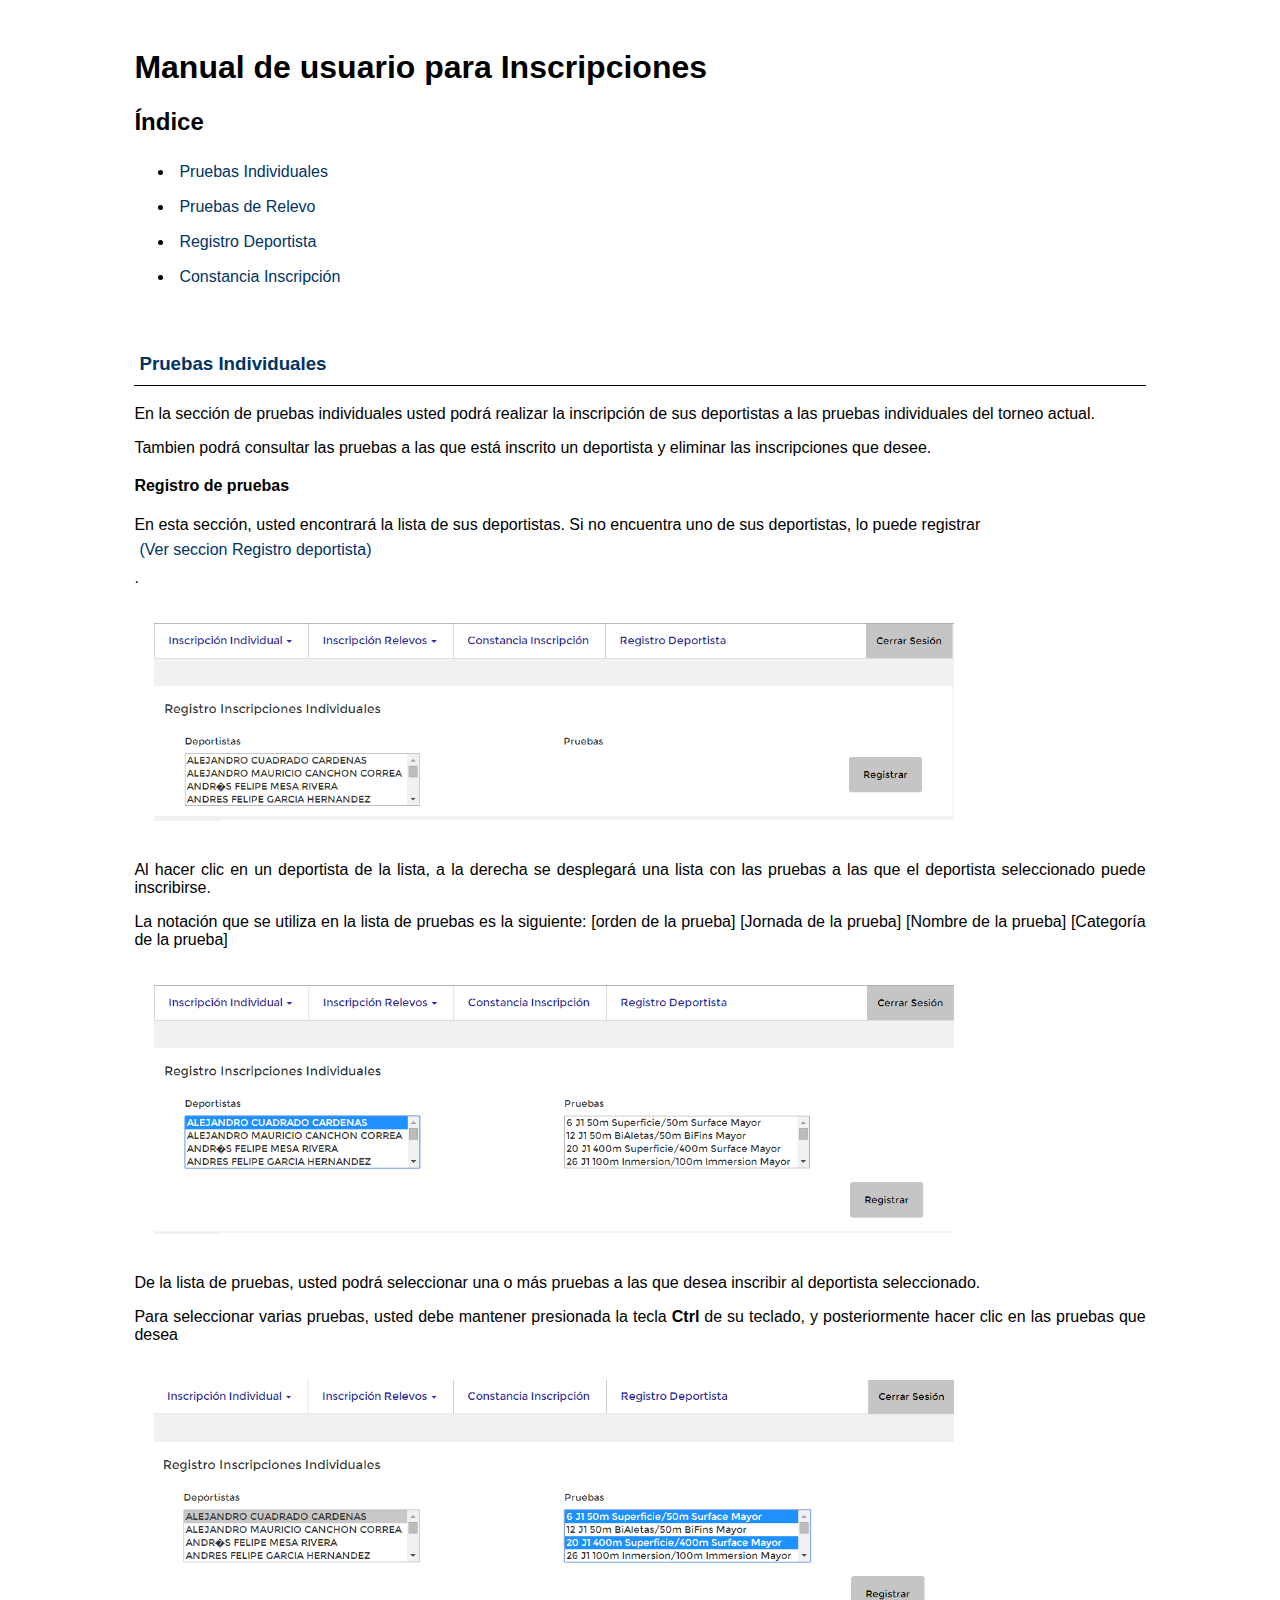
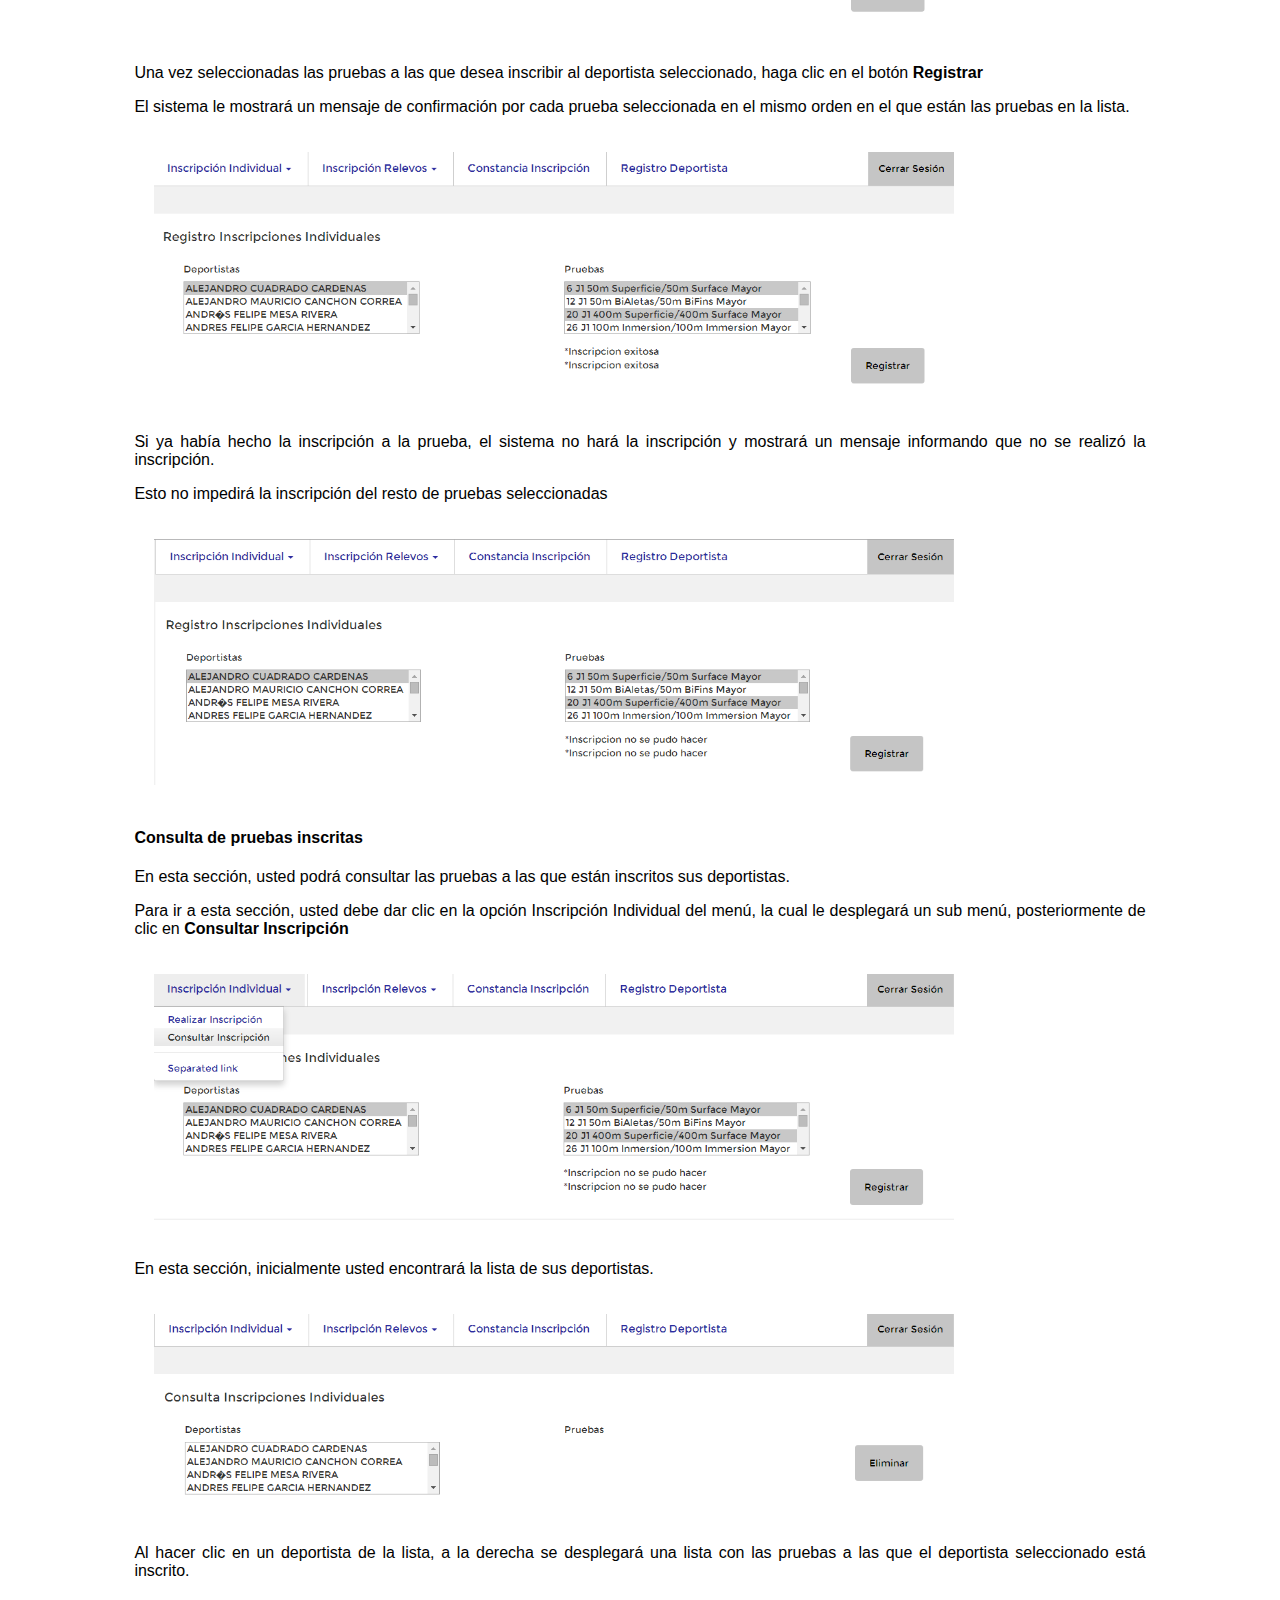
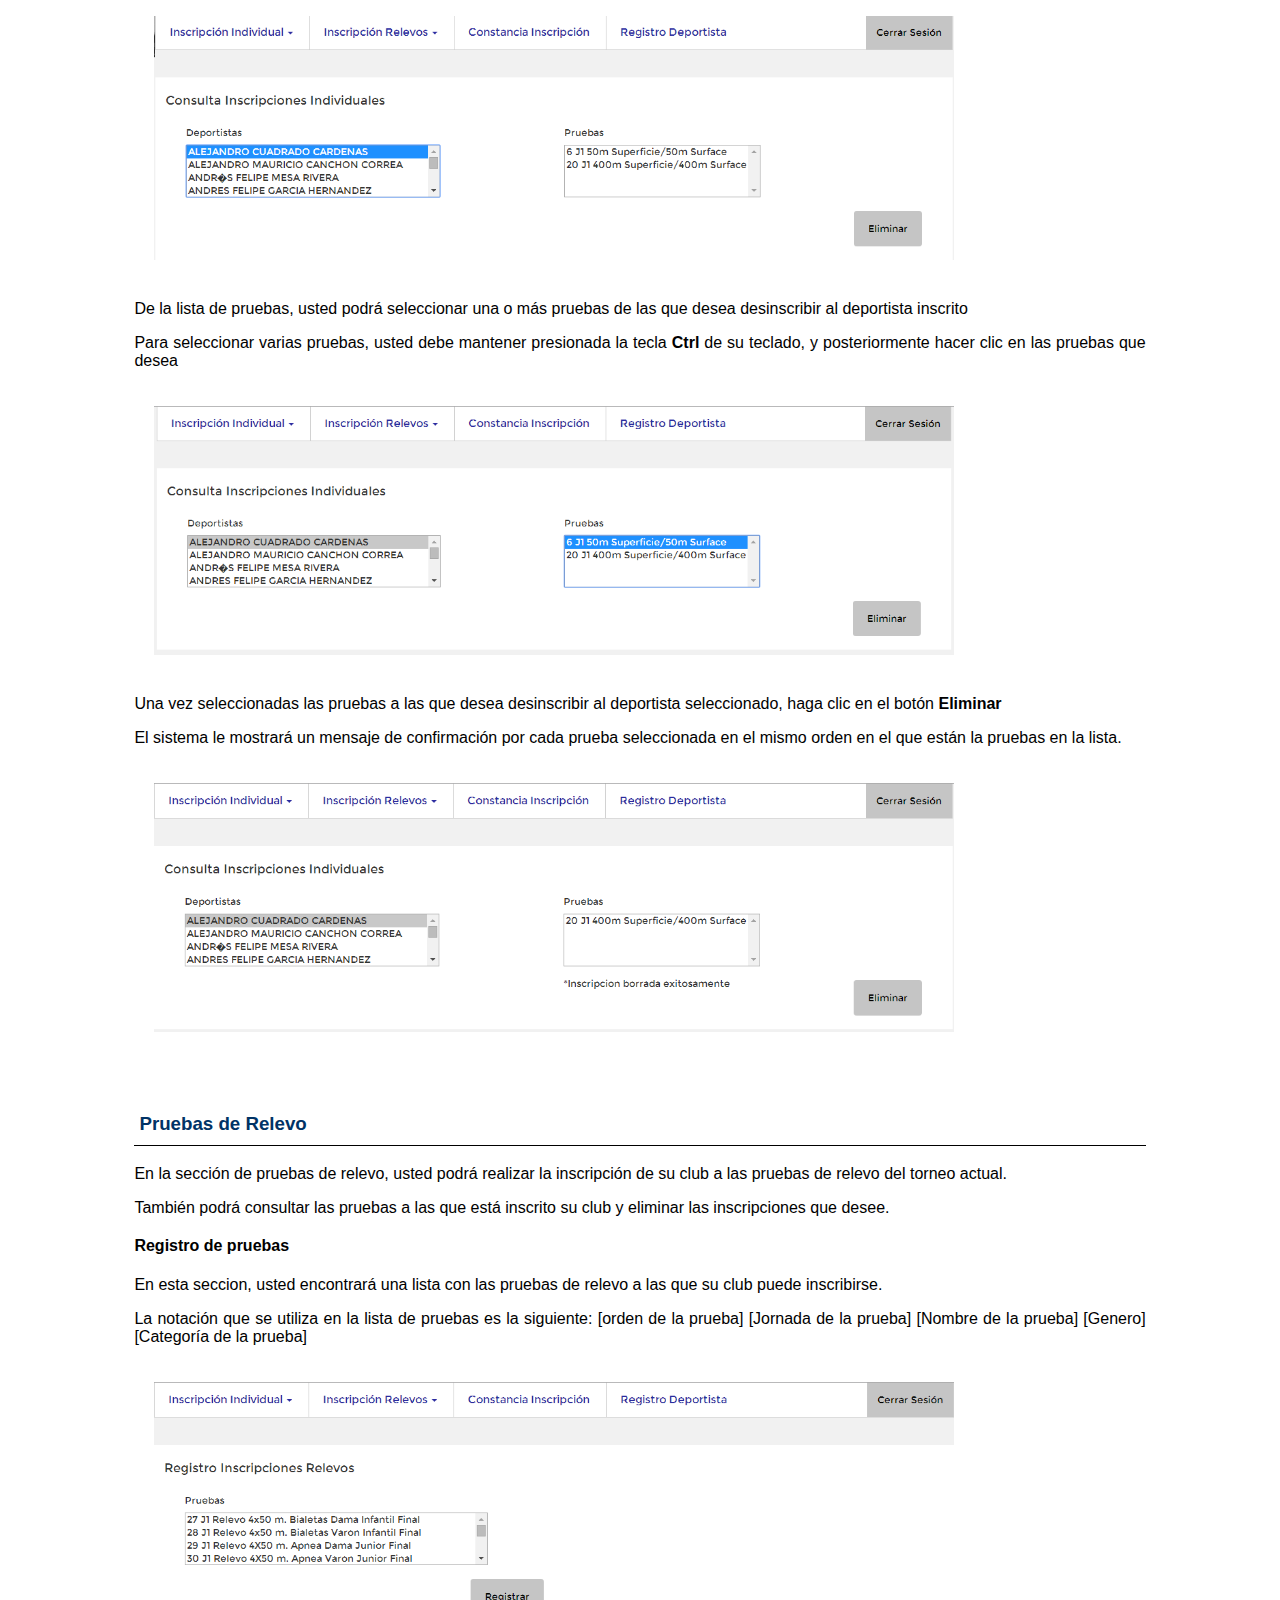
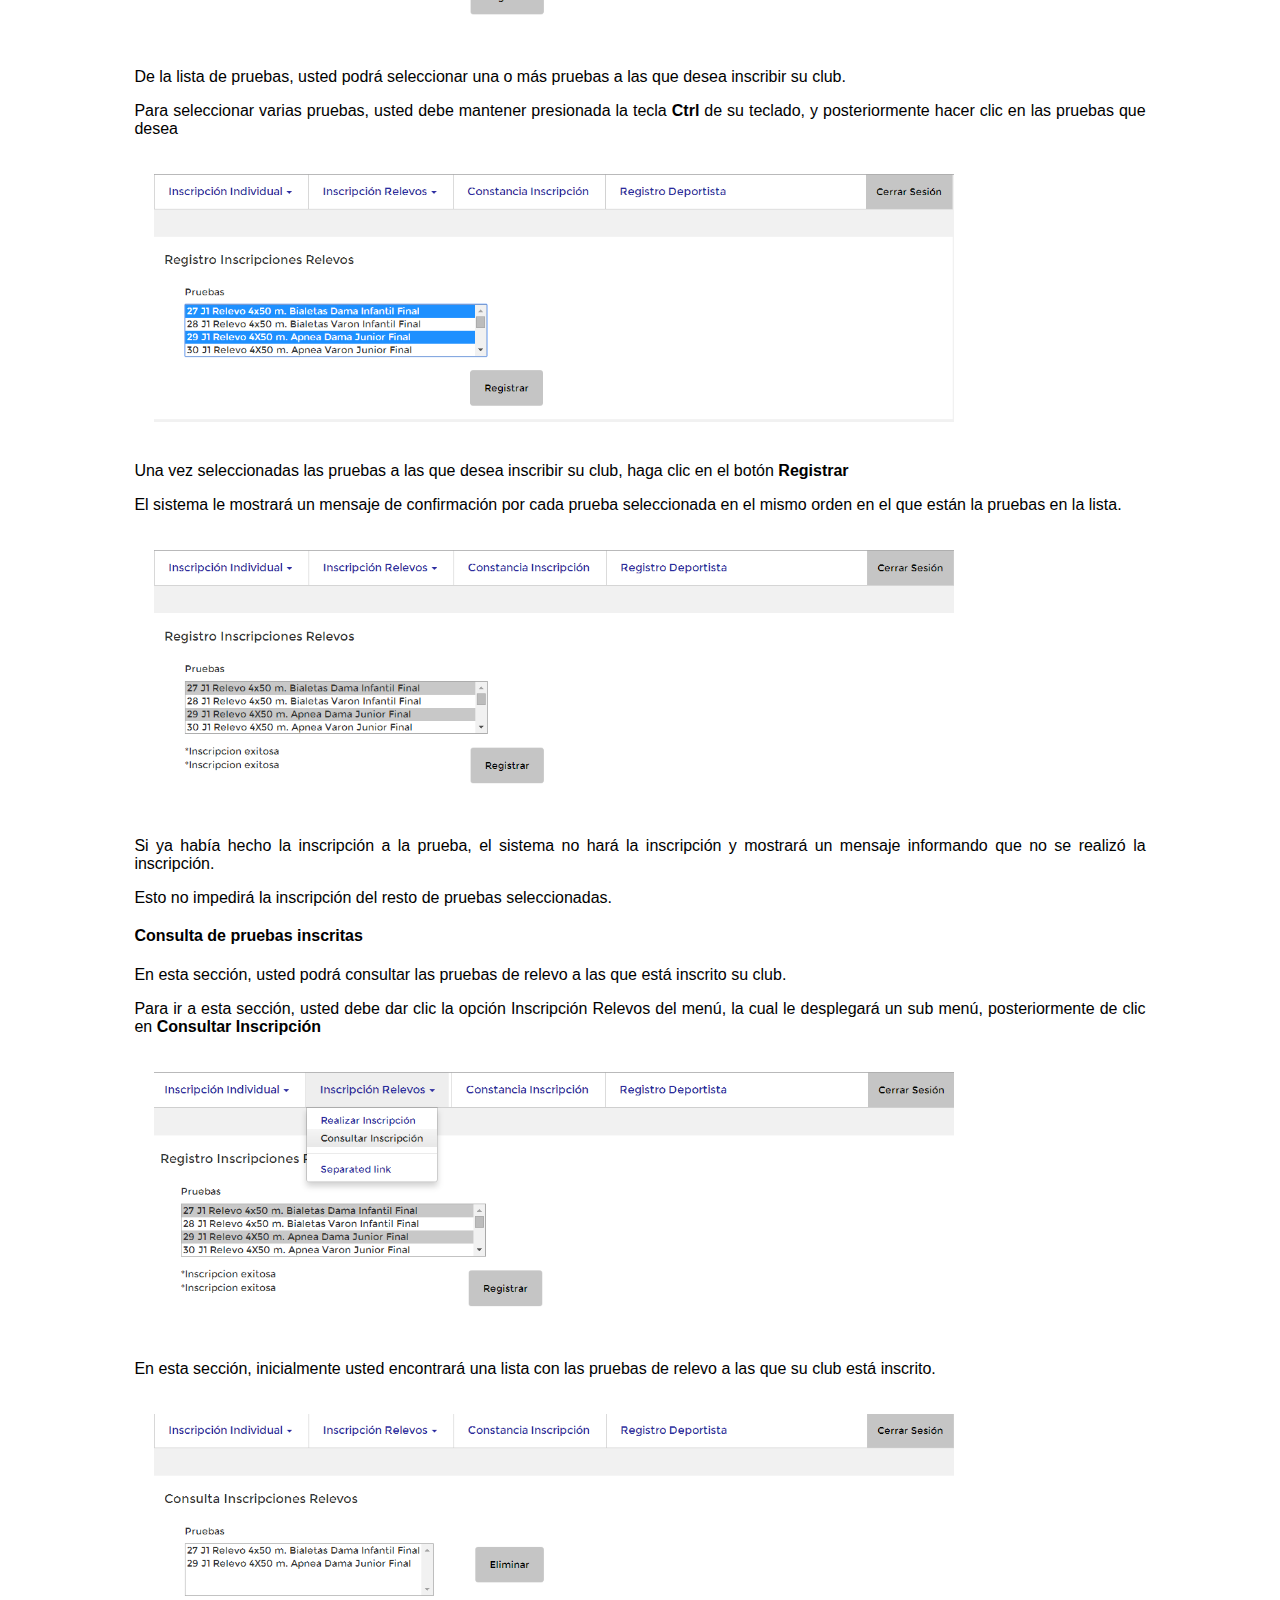
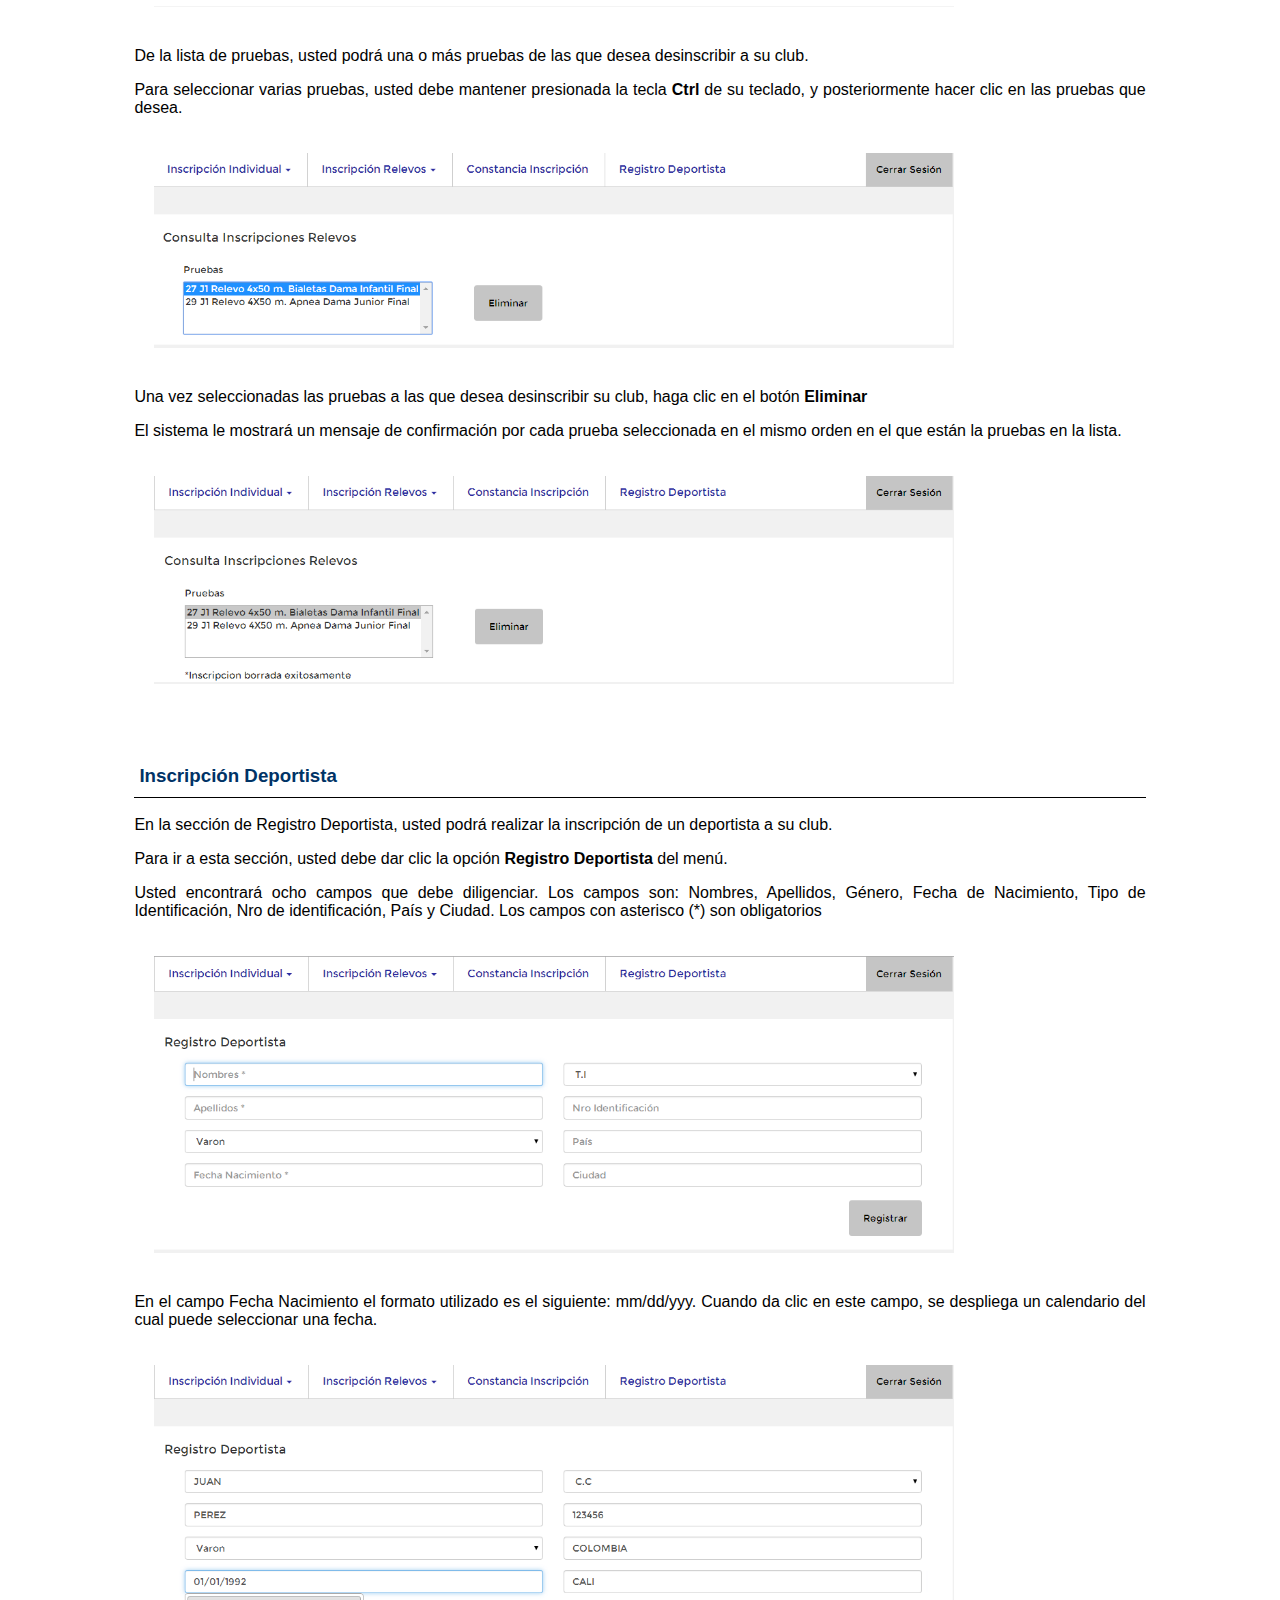
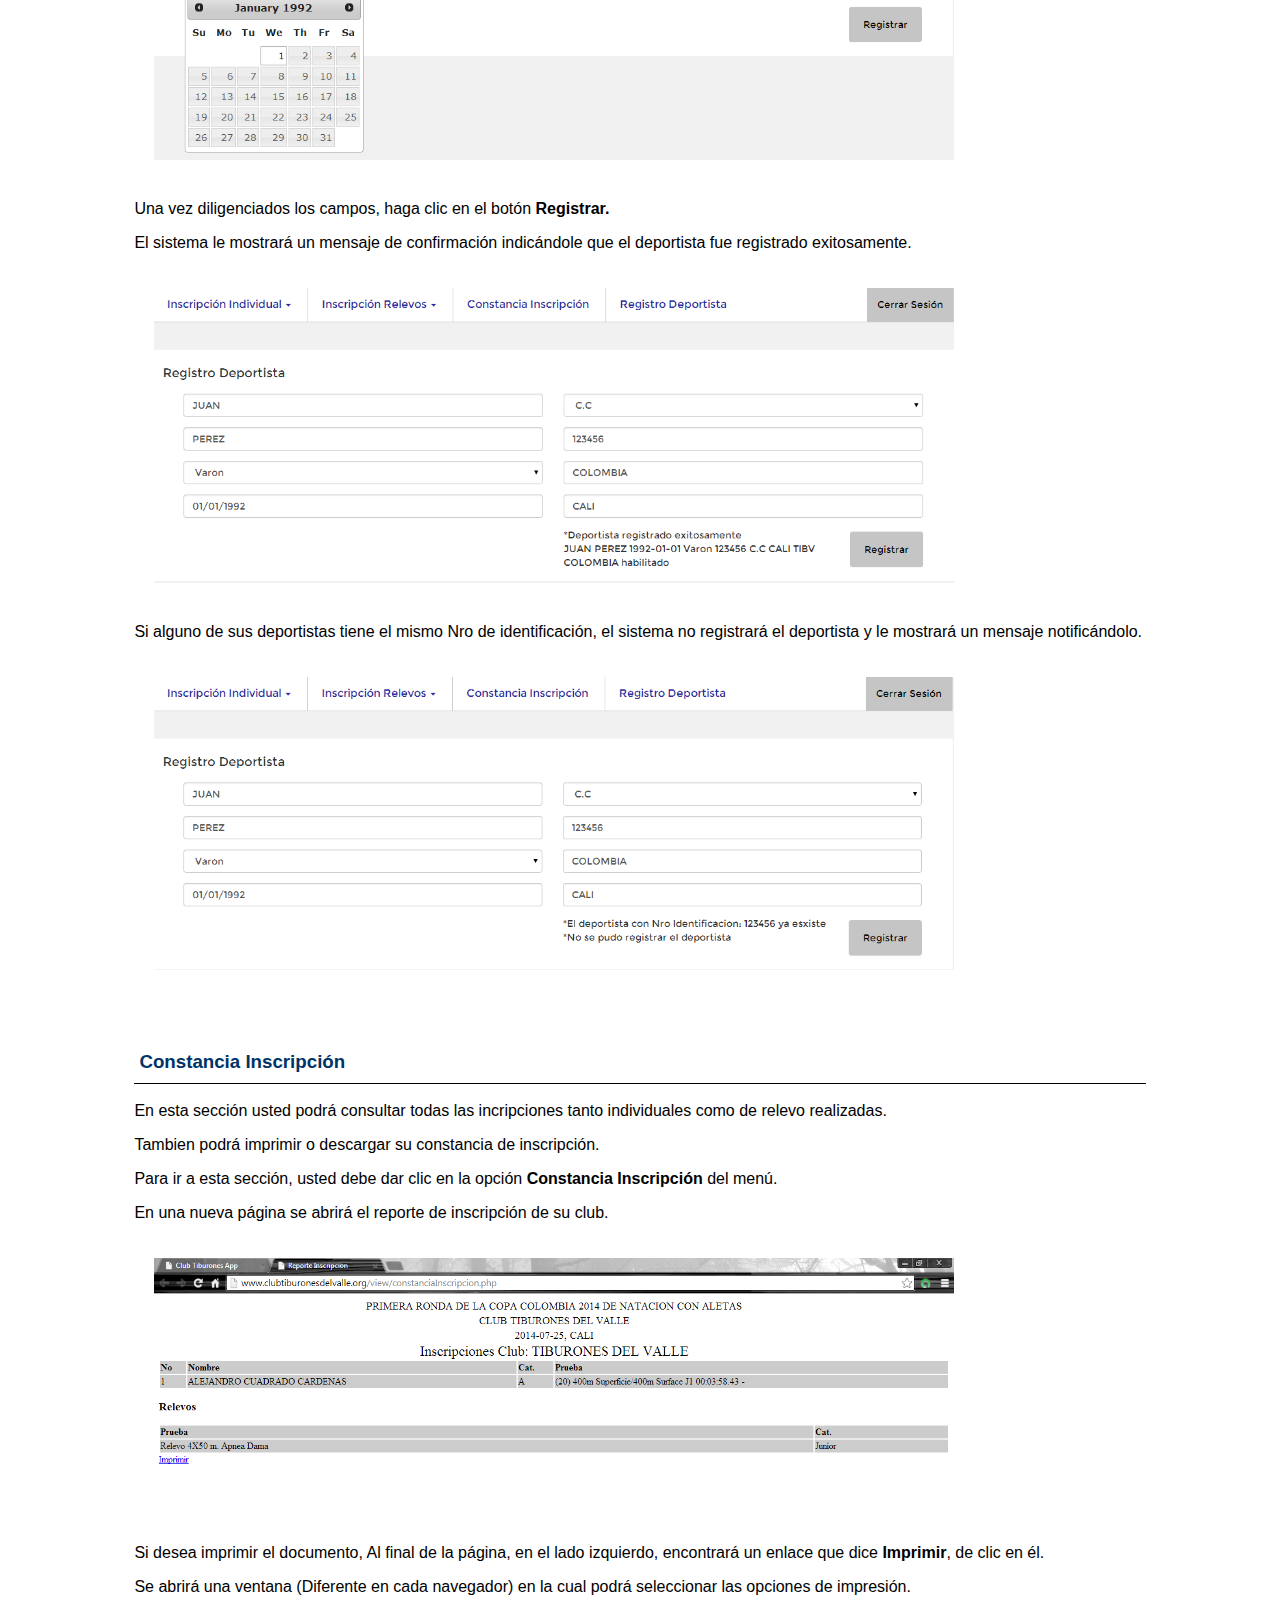
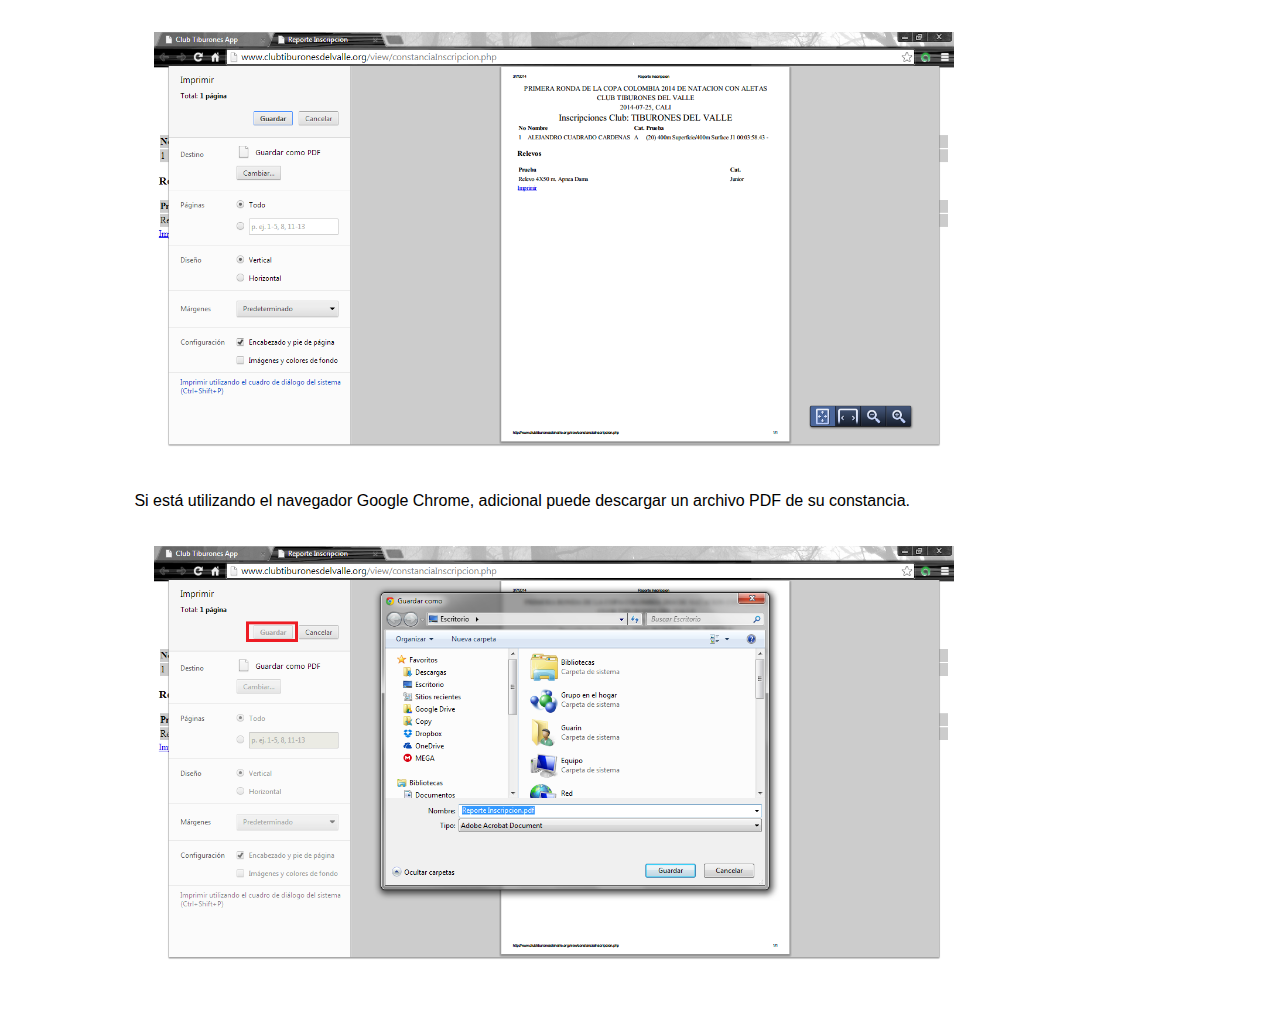
<file: view/manual.html>
<!DOCTYPE html>

<html lang="en">
  <head>
    <meta http-equiv="Content-Type" content="text/html; charset=UTF-8">
    <meta name="viewport" content="width=device-width, initial-scale=1">
    <meta charset="utf-8">
      
	<title>Manual de usuario</title>
	<link rel="stylesheet" href="../css/estiloManual.css" type="text/css" media="all">
 </head>
<body>

<div id="contenido">

<h1>Manual de usuario para Inscripciones</h1>
<h2>Índice</h2>
<ul>
  <li><a href="#1">Pruebas Individuales</a></li>
  <li><a href="#2">Pruebas de Relevo</a></li>
  <li><a href="#3">Registro Deportista</a></li>
  <li><a href="#4">Constancia Inscripción</a></li>
</ul>

  <h3><a class="titulo" id="1">Pruebas Individuales</a></h3>
  <p>En la sección de pruebas individuales usted podrá realizar la inscripción de sus deportistas a las pruebas individuales del torneo actual.</p>
  <p>Tambien podrá consultar las pruebas a las que está inscrito un deportista y eliminar las inscripciones que desee.</p>
  
  <h4>Registro de pruebas</h4>
  <p>En esta sección, usted encontrará la lista de sus deportistas. Si no encuentra uno de sus deportistas, lo puede registrar <a href="#3">(Ver seccion Registro deportista)</a>.</p>
  
 <img src="../imagenes/2-panel-inscripcion-individual.png"  alt="panel de inscripciones individuales" />
  
  <p>Al hacer clic en un deportista de la lista, a la derecha se desplegará una lista con las pruebas a las que el deportista seleccionado puede inscribirse.</p>
  <p>La notación que se utiliza en la lista de pruebas es la siguiente: [orden de la prueba] [Jornada de la prueba] [Nombre de la prueba] [Categoría de la prueba]  </p>
  
  <img src="../imagenes/3-listar-pruebas.png"  alt="listado de pruebas por deportista" />
  <p>De la lista de pruebas, usted podrá seleccionar una o más pruebas a las que desea inscribir al deportista seleccionado.</p>
  <p>Para seleccionar varias pruebas, usted debe mantener presionada la tecla <strong>Ctrl</strong> de su teclado, y posteriormente hacer clic en las pruebas que desea</p>
  
  <img src="../imagenes/4-seleccionar-pruebas.png" alt="seleccion de pruebas" />
  
  <p>Una vez seleccionadas las pruebas a las que desea inscribir al deportista seleccionado, haga clic en el botón <strong>Registrar</strong></p>
  <p>El sistema le mostrará un mensaje de confirmación por cada prueba seleccionada en el mismo orden en el que están las pruebas en la lista.</p>
  
  <img src="../imagenes/5-registrar-pruebas.png" alt="registro de pruebas individuales" />
  
  <p>Si ya había hecho la inscripción a la prueba, el sistema no hará la inscripción y mostrará un mensaje informando que no se realizó la inscripción.</p>
  <p>Esto no impedirá la inscripción del resto de pruebas seleccionadas</p>
  
  <img src="../imagenes/6-inscripcion-fallida.png"  alt="inscripcion individual fallida" />
  
  <h4>Consulta de pruebas inscritas</h4>
  <p>En esta sección, usted podrá consultar las pruebas a las que están inscritos sus deportistas.</p>
  <p>Para ir a esta sección, usted debe dar clic en la opción Inscripción Individual del menú, la cual le desplegará un sub menú, posteriormente de clic en <strong>Consultar Inscripción</strong></p>
  
  <img src="../imagenes/7-ir-consultar-inscripciones.png"  alt="ir a consulta inscripcion individual" />
  
  <p>En esta sección, inicialmente usted encontrará la lista de sus deportistas.</p>
  
  <img src="../imagenes/8-panel-consulta-inscripcion.png" alt="panel consulta inscripciones individuales" />
  
  <p>Al hacer clic en un deportista de la lista, a la derecha se desplegará una lista con las pruebas a las que el deportista seleccionado está inscrito.</p>
  
  <img src="../imagenes/9-listar-pruebas-inscritas.png"  alt="listar pruebas individuales inscritas" />
  
  <p>De la lista de pruebas, usted podrá seleccionar una o más pruebas de las que desea desinscribir al deportista inscrito</p>
  <p>Para seleccionar varias pruebas, usted debe mantener presionada la tecla <strong>Ctrl</strong> de su teclado, y posteriormente hacer clic en las pruebas que desea</p>
  
  <img src="../imagenes/10-seleccionar-pruebas-inscritas.png"  alt="seleccionar pruebas individuales inscritas" />
  
  <p>Una vez seleccionadas las pruebas a las que desea desinscribir al deportista seleccionado, haga clic en el botón <strong>Eliminar</strong></p>
  <p>El sistema le mostrará un mensaje de confirmación por cada prueba seleccionada en el mismo orden en el que están la pruebas en la lista.</p>
  
  <img src="../imagenes/11-borrar-inscripcion.png"  alt="borrar inscripcion individual" />
  
  
  <h3><a class="titulo" id="2">Pruebas de Relevo</a></h3>
  <p>En la sección de pruebas de relevo, usted podrá realizar la inscripción de su club a las pruebas de relevo del torneo actual.</p>
  <p>También podrá consultar las pruebas a las que está inscrito su club y eliminar las inscripciones que desee.</p>
  
  <h4>Registro de pruebas</h4>
  
  <p>En esta seccion, usted encontrará una lista con las pruebas de relevo a las que su club puede inscribirse.</p>
  <p>La notación que se utiliza en la lista de pruebas es la siguiente: [orden de la prueba] [Jornada de la prueba] [Nombre de la prueba] [Genero] [Categoría de la prueba]</p>
  
  <img src="../imagenes/13-panel-inscripcion-relevos.png" alt="panel inscripcion relevos" />
  
  <p>De la lista de pruebas, usted podrá seleccionar una o más pruebas a las que desea inscribir su club.</p>
  <p>Para seleccionar varias pruebas, usted debe mantener presionada la tecla <strong>Ctrl</strong> de su teclado, y posteriormente hacer clic en las pruebas que desea</p>
  
  <img src="../imagenes/14-seleccionar-pruebas-relevo.png"  alt="seleccion de pruebas de relevo" />
  
  <p>Una vez seleccionadas las pruebas a las que desea inscribir su club, haga clic en el botón <strong>Registrar</strong></p>
  <p>El sistema le mostrará un mensaje de confirmación por cada prueba seleccionada en el mismo orden en el que están la pruebas en la lista.</p>
  
  <img src="../imagenes/15-registrar-pruebas-relevo.png" alt="registro pruebas de relevo" />
  
  <p>Si ya había hecho la inscripción a la prueba, el sistema no hará la inscripción y mostrará un mensaje informando que no se realizó la inscripción.</p>
  <p>Esto no impedirá la inscripción del resto de pruebas seleccionadas.</p>
  
  <h4>Consulta de pruebas inscritas</h4>
  <p>En esta sección, usted podrá consultar las pruebas de relevo a las que está inscrito su club.</p>
  <p>Para ir a esta sección, usted debe dar clic la opción Inscripción Relevos del menú, la cual le desplegará un sub menú, posteriormente de clic en <strong>Consultar Inscripción</strong></p>
  
  <img src="../imagenes/16-ir-consultar-inscripciones-relevo.png"  alt="ir a consultar pruebas de relevo" />
  
  <p>En esta sección, inicialmente usted encontrará una lista con las pruebas de relevo a las que su club está inscrito.</p>
  
  <img src="../imagenes/17-panel-consulta-inscripcion-relevos.png" alt="panel consulta pruebas relevo inscritas" />
  
  <p>De la lista de pruebas, usted podrá una o más pruebas de las que desea desinscribir a su club.</p>
  <p>Para seleccionar varias pruebas, usted debe mantener presionada la tecla <strong>Ctrl</strong> de su teclado, y posteriormente hacer clic en las pruebas que desea.</p>
  
  <img src="../imagenes/18-seleccionar-pruebas-relevo-inscritas.png"  alt="seleccionar pruebas relevo inscritas" />
  
  <p>Una vez seleccionadas las pruebas a las que desea desinscribir su club, haga clic en el botón <strong>Eliminar</strong></p>
  <p>El sistema le mostrará un mensaje de confirmación por cada prueba seleccionada en el mismo orden en el que están la pruebas en la lista.</p>
  
  <img src="../imagenes/19-borrar-inscripcion-relevos.png"  alt="borrar inscripcion relevo" />
  
  
  <h3><a class="titulo" id="3">Inscripción Deportista</a></h3>
  <p>En la sección de Registro Deportista, usted podrá realizar la inscripción de un deportista a su club.</p>
  <p>Para ir a esta sección, usted debe dar clic la opción <strong>Registro Deportista</strong> del menú.</p>
  <p>Usted encontrará ocho campos que debe diligenciar. Los campos son: Nombres, Apellidos, Género, Fecha de Nacimiento, Tipo de Identificación, Nro de identificación, País y Ciudad. Los campos con asterisco (*) son obligatorios</p>

  <img src="../imagenes/20-panel-registro-deportista.png"  alt="panel registro deportista" />
  
  <p> En el campo Fecha Nacimiento el formato utilizado es el siguiente: mm/dd/yyy. Cuando da clic en este campo, se despliega un calendario del cual puede seleccionar una fecha.</p>
  
  <img src="../imagenes/21-diligenciar-registro-deportista.png" alt="diligenciando registro deportista" />
  
  <p>Una vez diligenciados los campos, haga clic en el botón <strong>Registrar.</strong></p>
  <p>El sistema le mostrará un mensaje de confirmación indicándole que el deportista fue registrado exitosamente.</p>
  
  <img src="../imagenes/22-registrar-deportista.png"  alt="registrar deportista" />
  
  <p>Si alguno de sus deportistas tiene el mismo Nro de identificación, el sistema no registrará el deportista y le mostrará un mensaje notificándolo.</p>
  
  <img src="../imagenes/23-registrar-deportista-fallida.png" alt="registro deportista fallido" />
  
  
  <h3><a class="titulo" id="4">Constancia Inscripción</a></h3>
  <p>En esta sección usted podrá consultar todas las incripciones tanto individuales como de relevo realizadas.</p>
  <p>Tambien podrá imprimir o descargar su constancia de inscripción.</p>
  <p>Para ir a esta sección, usted debe dar clic en la opción <strong>Constancia Inscripción</strong> del menú.</p>
  <p>En una nueva página se abrirá el reporte de inscripción de su club.</p>
  
  <img src="../imagenes/25-constancia-inscripcion.png"  alt="constancia inscripcion" />
  
  <p>Si desea imprimir el documento, Al final de la página, en el lado izquierdo, encontrará un enlace que dice <strong>Imprimir</strong>, de clic en él.</p>
  <p>Se abrirá una ventana (Diferente en cada navegador) en la cual podrá seleccionar las opciones de impresión.</p>
  
  <img src="../imagenes/26-imprimir-constancia-inscripcion.png" alt="imprimir constancia" />
  
  <p>Si está utilizando el navegador Google Chrome, adicional puede descargar un archivo PDF de su constancia.</p>
  
  <img src="../imagenes/27-guardar-constancia-inscripcion.png" alt="guardar contancia" />
  </div>
</body>
</html>
</file>
<file: css/estiloManual.css>
#contenido{	
	background: #FFF; 
	background-position: top; 
	margin: 20px 0px 0px 0px ; 
	padding: 20px; 
	font-family: arial; 
	width: 80%;
	margin: 4px auto;
}
img{
	width: 800px;
	alignment-adjust: central;
	margin: 20px 20px;
}
p {
	text-align: justify;
}

h2 {
	margin-top: 10px;
}
h3 {
	
	margin-top: 50px;
}
h4 {
	margin-top: 20px;
}

a{
	text-decoration:none ; 
	display: block; 
	color: #036; 
	padding: 7px 10px 10px 5px; 
	margin-top: 0px;
}	
a:link{
	background-color: transparent;
}
a:hover{ 
	color: #369; 
	text-decoration: none; 
	background-color: #FFF;
}

.titulo{
	border-bottom: 1px solid black;
}
</file>
